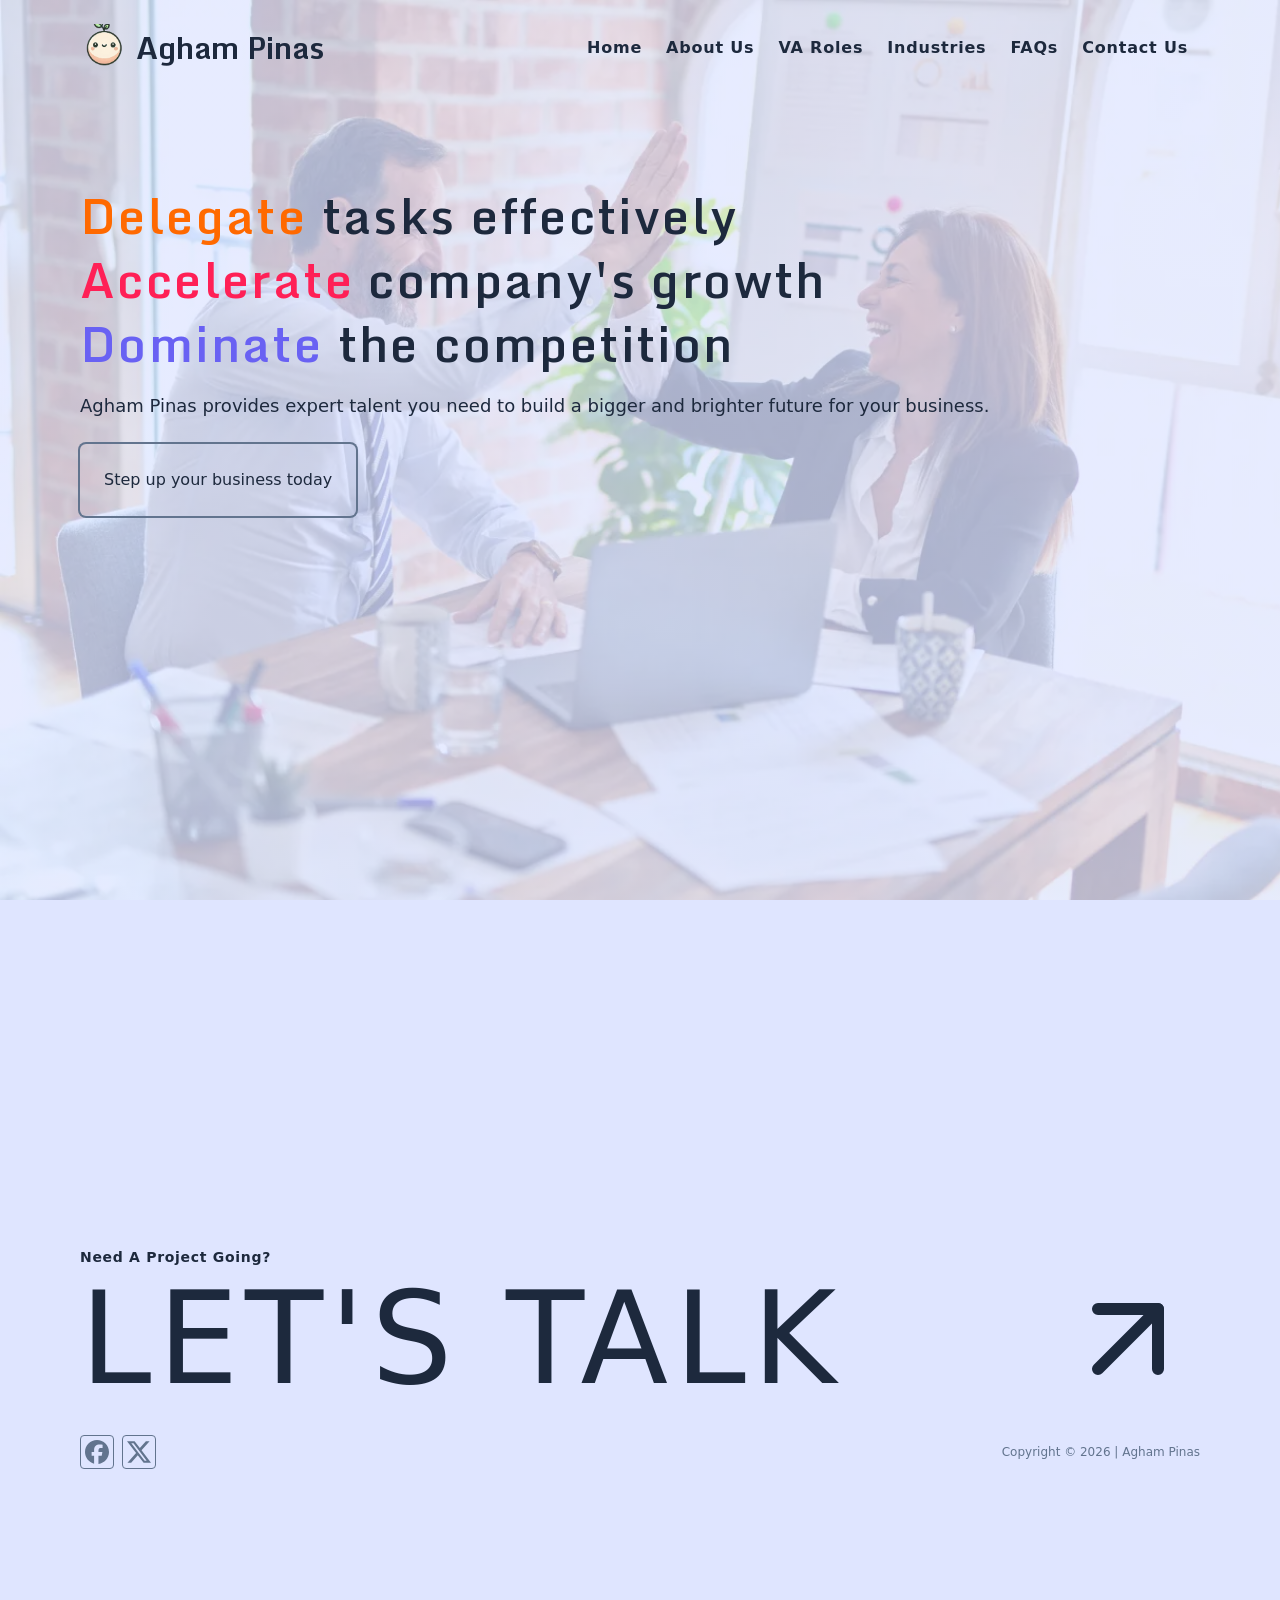
<file: index.html>
<!doctype html>
<html lang="en" class="scroll-smooth bg-daisy-bush-100 dark:bg-slate-800 text-slate-800 dark:text-white">
	<head>
		<meta charset="utf-8" />
		<link rel="icon" href="./favicon.png" />
		<meta name="viewport" content="width=device-width, initial-scale=1" />
		
		<link href="./_app/immutable/assets/3.BLVpxnhs.css" rel="stylesheet">
		<link href="./_app/immutable/assets/app.WyJLe7ox.css" rel="stylesheet">
		<link href="./_app/immutable/assets/6.BZa9Espw.css" rel="stylesheet">
		<link rel="modulepreload" href="./_app/immutable/entry/start.Dn7cG0yF.js">
		<link rel="modulepreload" href="./_app/immutable/chunks/entry.B5_gRiWY.js">
		<link rel="modulepreload" href="./_app/immutable/chunks/index-client.BEFuH4hT.js">
		<link rel="modulepreload" href="./_app/immutable/chunks/runtime.PSPUGsQU.js">
		<link rel="modulepreload" href="./_app/immutable/entry/app.r8_tKQDp.js">
		<link rel="modulepreload" href="./_app/immutable/chunks/render.BnCOEyHM.js">
		<link rel="modulepreload" href="./_app/immutable/chunks/events.ByjBlqMJ.js">
		<link rel="modulepreload" href="./_app/immutable/chunks/svelte-head.DD2qgMKd.js">
		<link rel="modulepreload" href="./_app/immutable/chunks/disclose-version.BffdYsJi.js">
		<link rel="modulepreload" href="./_app/immutable/chunks/props.2WKWfwOi.js">
		<link rel="modulepreload" href="./_app/immutable/chunks/this.Dz-AVstD.js">
		<link rel="modulepreload" href="./_app/immutable/nodes/0.giHBoDv_.js">
		<link rel="modulepreload" href="./_app/immutable/chunks/snippet.Dqo4qb7E.js">
		<link rel="modulepreload" href="./_app/immutable/nodes/3.BrPmlk9d.js">
		<link rel="modulepreload" href="./_app/immutable/chunks/legacy.BkByiuM2.js">
		<link rel="modulepreload" href="./_app/immutable/chunks/lifecycle.BCgjMGtV.js">
		<link rel="modulepreload" href="./_app/immutable/chunks/index.y0OMFy6x.js">
		<link rel="modulepreload" href="./_app/immutable/chunks/index.DT7K9Wxz.js">
		<link rel="modulepreload" href="./_app/immutable/nodes/6.B36WNMkc.js"><!--[--><!--]--><title>Reliable work behind the scenes | Agham Pinas</title>
	</head>
	<body data-sveltekit-preload-data="hover">
		<div class="min-h-screen"><!--[--><!--[--><!----><!--[--><!----><header class="fixed bottom-0 left-0 right-0 z-10 lg:bottom-auto lg:top-0"><div class="nav-container flex items-center justify-between p-6 md:px-20 transition-all duration-1000"><a href="/" class="nav-logo relative group flex items-center gap-2 outline-hidden overflow-hidden  svelte-5k3ujv"><img src="img/brand/apsph-logo.webp" alt="Agham Pinas logo" class="w-12 h-12 -translate-y-1.5"> <h1 class="relative font-monda text-3xl font-bold svelte-5k3ujv"><span class="group-hover:text-[#fcf1de] group-focus:text-[#fcf1de] transition-colors">Agham</span> <span class="group-hover:text-[#fcf1de] group-focus:text-[#fcf1de] transition-colors">Pinas</span></h1></a><!----> <button data-state="closed" aria-label="Toggle Navigation" class="nav-toggle group lg:hidden"><svg xmlns="http://www.w3.org/2000/svg" width="24" height="24" viewBox="0 0 24 24" fill="none" stroke="currentColor" stroke-width="2" stroke-linecap="round" stroke-linejoin="round" class="lucide lucide-menu w-8 h-8 hidden group-data-[state=closed]:block"><line x1="4" x2="20" y1="12" y2="12"></line><line x1="4" x2="20" y1="6" y2="6"></line><line x1="4" x2="20" y1="18" y2="18"></line></svg> <svg xmlns="http://www.w3.org/2000/svg" width="24" height="24" viewBox="0 0 24 24" fill="none" stroke="currentColor" stroke-width="2" stroke-linecap="round" stroke-linejoin="round" class="lucide lucide-x w-8 h-8 hidden group-data-[state=open]:block"><path d="M18 6 6 18"></path><path d="m6 6 12 12"></path></svg></button> <nav data-state="closed" class="idle fixed lg:static inset-0 -z-10 lg:z-0 flex flex-col lg:flex-row text-right pt-4 lg:pt-0 svelte-1x2sxgq"><!--[--><a href="./" style="--navlink-animation-order: 1;" class="active nav-link animated simulate-btn-press text-3xl lg:text-base font-semibold tracking-widest lg:tracking-wider lg:opacity-100 outline-hidden py-3 pr-6 md:pr-20 lg:p-0 svelte-1x2sxgq">Home</a><a href="./about" style="--navlink-animation-order: 2;" class=" nav-link animated simulate-btn-press text-3xl lg:text-base font-semibold tracking-widest lg:tracking-wider lg:opacity-100 outline-hidden py-3 pr-6 md:pr-20 lg:p-0 svelte-1x2sxgq">About Us</a><a href="./va-roles" style="--navlink-animation-order: 3;" class=" nav-link animated simulate-btn-press text-3xl lg:text-base font-semibold tracking-widest lg:tracking-wider lg:opacity-100 outline-hidden py-3 pr-6 md:pr-20 lg:p-0 svelte-1x2sxgq">VA Roles</a><a href="./industries" style="--navlink-animation-order: 4;" class=" nav-link animated simulate-btn-press text-3xl lg:text-base font-semibold tracking-widest lg:tracking-wider lg:opacity-100 outline-hidden py-3 pr-6 md:pr-20 lg:p-0 svelte-1x2sxgq">Industries</a><a href="./faqs" style="--navlink-animation-order: 5;" class=" nav-link animated simulate-btn-press text-3xl lg:text-base font-semibold tracking-widest lg:tracking-wider lg:opacity-100 outline-hidden py-3 pr-6 md:pr-20 lg:p-0 svelte-1x2sxgq">FAQs</a><a href="./contact-us" style="--navlink-animation-order: 6;" class=" nav-link animated simulate-btn-press text-3xl lg:text-base font-semibold tracking-widest lg:tracking-wider lg:opacity-100 outline-hidden py-3 pr-6 md:pr-20 lg:p-0 svelte-1x2sxgq">Contact Us</a><!--]--></nav></div><!----></header> <!----><main><section class="hero min-h-screen px-6 py-24 md:px-20 svelte-10pbrmm"><div class="inner lg:mt-[96px] space-y-6"><div class="font-monda text-5xl font-semibold tracking-wider space-y-4"><div><span class="text-orange-500">Delegate</span> <span class="hidden sr-only lg:inline lg:not-sr-only">tasks effectively</span></div> <div><span class="text-rose-500">Accelerate</span> <span class="hidden sr-only lg:inline lg:not-sr-only">company's growth</span></div> <div><span class="text-daisy-bush-500">Dominate</span> <span class="hidden sr-only lg:inline lg:not-sr-only">the competition</span></div></div> <p class="max-w-[80ch] text-lg text-pretty">Agham Pinas provides expert talent you need to build a bigger and brighter future for your business.</p> <button class="hero-cta simulate-btn-press hover:bg-yellow-300 focus:bg-yellow-300 dark:hover:bg-slate-800 dark:focus:bg-slate-800 dark:active:bg-slate-800 rounded-md hover:text-slate-800 focus:text-slate-800 dark:hover:text-yellow-300 dark:focus:text-yellow-300 outline-hidden ring-3 ring-transparent ring-offset-2 ring-offset-slate-500 dark:ring-offset-yellow-300 focus:ring-slate-800 focus:ring-offset-white p-6 transition-all duration-200 svelte-10pbrmm">Step up your business today</button></div></section></main><!----><!----> <footer class="h-screen flex items-center dark:bg-slate-800 px-6 py-24 md:px-20"><div class="w-full space-y-2"><div class="py-4"><h6 class="text-sm font-bold tracking-wider">Need A Project Going?</h6> <a href="mailto:aghampinas@gmail.com?subject=Thanks%20for%20getting%20in%20touch!" class="footer-cta relative flex items-center justify-between uppercase text-4xl md:text-6xl lg:text-9xl tracking-wider outline-hidden overflow-hidden svelte-ewiqby"><span>Let's talk</span> <svg xmlns="http://www.w3.org/2000/svg" width="24" height="24" viewBox="0 0 24 24" fill="none" stroke="currentColor" stroke-width="2" stroke-linecap="round" stroke-linejoin="round" class="lucide lucide-arrow-up-right w-14 h-14 md:w-16 md:h-16 lg:w-36 lg:h-36 svelte-ewiqby"><path d="M7 7h10v10"></path><path d="M7 17 17 7"></path></svg></a></div> <div class="flex items-center justify-between"><div class="flex items-center justify-between gap-2"><a href="/" class="facebook simulate-btn-press hover:bg-white focus:bg-white active:bg-white text-slate-500 hover:text-[#0866FF] focus:text-[#0866FF] active:text-[#0866FF] border border-slate-500 hover:border-white focus:border-white active:border-white rounded-sm p-1 outline-hidden transition-all duration-300 svelte-ewiqby"><svg role="img" viewBox="0 0 24 24" xmlns="http://www.w3.org/2000/svg" fill="currentColor" class="w-6 h-6"><title>Facebook</title><path d="M9.101 23.691v-7.98H6.627v-3.667h2.474v-1.58c0-4.085 1.848-5.978 5.858-5.978.401 0 .955.042 1.468.103a8.68 8.68 0 0 1 1.141.195v3.325a8.623 8.623 0 0 0-.653-.036 26.805 26.805 0 0 0-.733-.009c-.707 0-1.259.096-1.675.309a1.686 1.686 0 0 0-.679.622c-.258.42-.374.995-.374 1.752v1.297h3.919l-.386 2.103-.287 1.564h-3.246v8.245C19.396 23.238 24 18.179 24 12.044c0-6.627-5.373-12-12-12s-12 5.373-12 12c0 5.628 3.874 10.35 9.101 11.647Z"></path></svg></a> <a href="/" class="twitter simulate-btn-press hover:bg-white focus:bg-white active:bg-white text-slate-500 hover:text-[#000000] focus:text-[#000000] active:text-[#000000] border border-slate-500 hover:border-white focus:border-white active:border-white rounded-sm p-1 outline-hidden transition-all duration-300 svelte-ewiqby"><svg role="img" viewBox="0 0 24 24" xmlns="http://www.w3.org/2000/svg" fill="currentColor" class="w-6 h-6"><title>X</title><path d="M18.901 1.153h3.68l-8.04 9.19L24 22.846h-7.406l-5.8-7.584-6.638 7.584H.474l8.6-9.83L0 1.154h7.594l5.243 6.932ZM17.61 20.644h2.039L6.486 3.24H4.298Z"></path></svg></a></div> <span class="text-slate-500 text-xs">Copyright © 2025 | Agham Pinas</span></div></div></footer><!----><!----><!--]--><!----><!----><!--]--> <!--[!--><!--]--><!--]-->
			
			<script>
				{
					__sveltekit_1s5meoj = {
						base: new URL(".", location).pathname.slice(0, -1)
					};

					const element = document.currentScript.parentElement;

					Promise.all([
						import("./_app/immutable/entry/start.Dn7cG0yF.js"),
						import("./_app/immutable/entry/app.r8_tKQDp.js")
					]).then(([kit, app]) => {
						kit.start(app, element, {
							node_ids: [0, 3, 6],
							data: [null,null,null],
							form: null,
							error: null
						});
					});
				}
			</script>
		</div>
	</body>
</html>
</file>
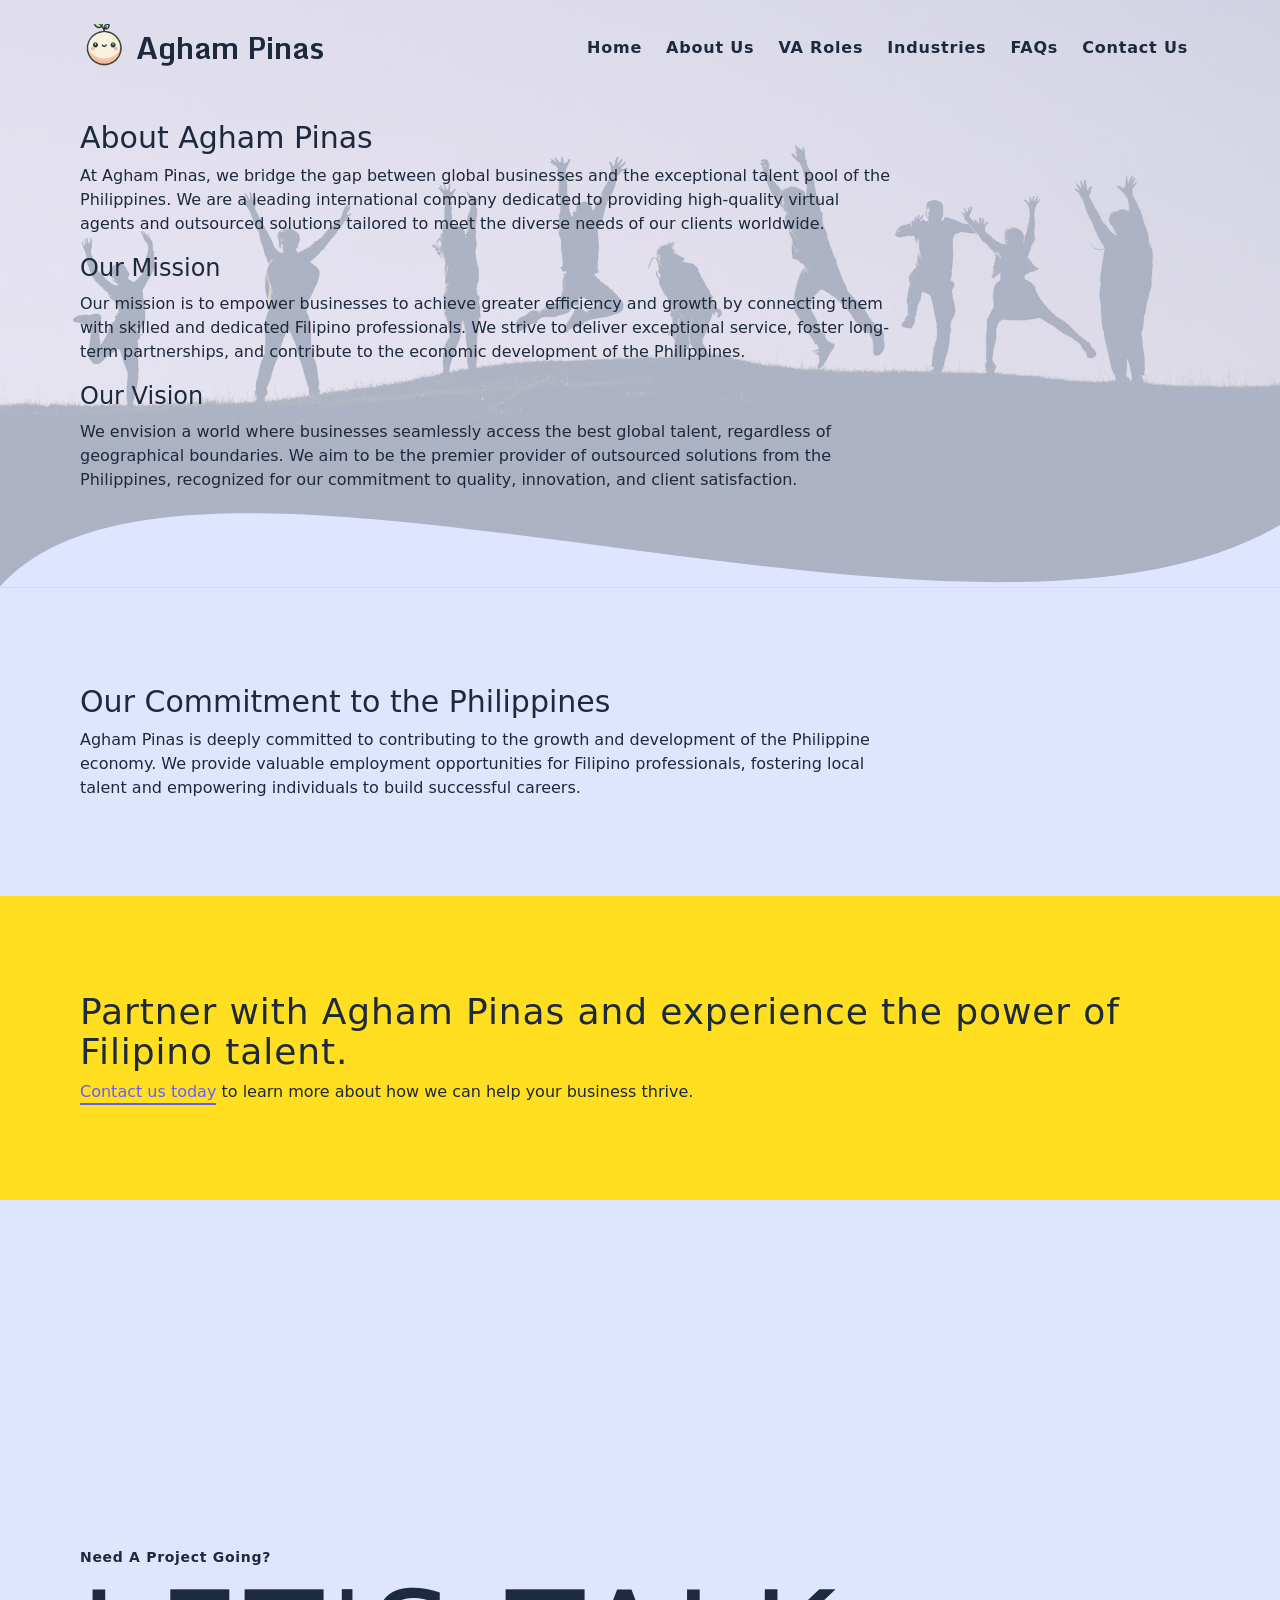
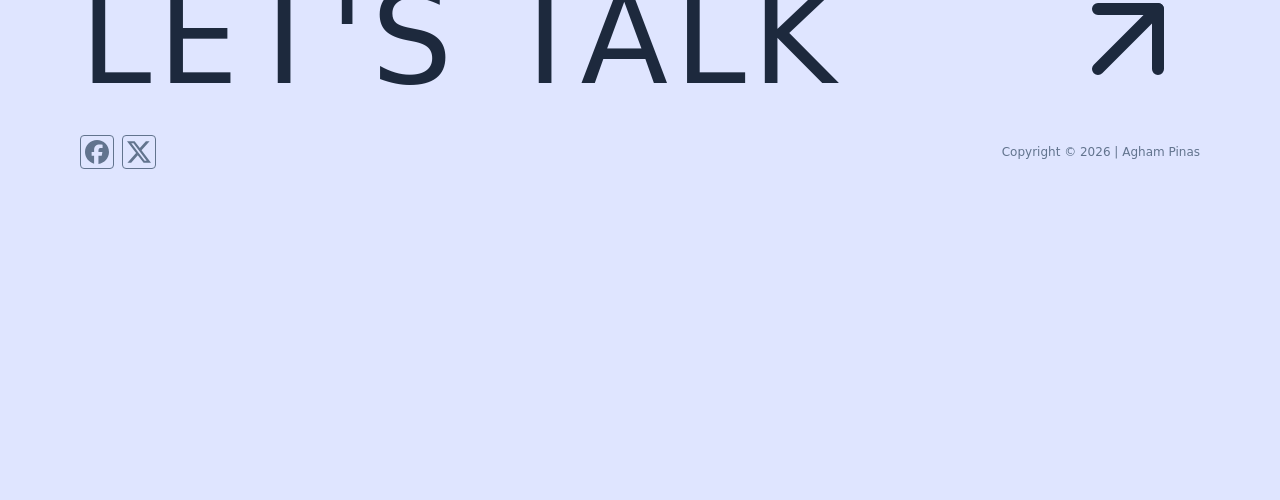
<file: about.html>
<!doctype html>
<html lang="en" class="scroll-smooth bg-daisy-bush-100 dark:bg-slate-800 text-slate-800 dark:text-white">
	<head>
		<meta charset="utf-8" />
		<link rel="icon" href="./favicon.png" />
		<meta name="viewport" content="width=device-width, initial-scale=1" />
		
		<link href="./_app/immutable/assets/3.BLVpxnhs.css" rel="stylesheet">
		<link href="./_app/immutable/assets/app.WyJLe7ox.css" rel="stylesheet">
		<link href="./_app/immutable/assets/7.CQZqy78T.css" rel="stylesheet">
		<link rel="modulepreload" href="./_app/immutable/entry/start.Dn7cG0yF.js">
		<link rel="modulepreload" href="./_app/immutable/chunks/entry.B5_gRiWY.js">
		<link rel="modulepreload" href="./_app/immutable/chunks/index-client.BEFuH4hT.js">
		<link rel="modulepreload" href="./_app/immutable/chunks/runtime.PSPUGsQU.js">
		<link rel="modulepreload" href="./_app/immutable/entry/app.r8_tKQDp.js">
		<link rel="modulepreload" href="./_app/immutable/chunks/render.BnCOEyHM.js">
		<link rel="modulepreload" href="./_app/immutable/chunks/events.ByjBlqMJ.js">
		<link rel="modulepreload" href="./_app/immutable/chunks/svelte-head.DD2qgMKd.js">
		<link rel="modulepreload" href="./_app/immutable/chunks/disclose-version.BffdYsJi.js">
		<link rel="modulepreload" href="./_app/immutable/chunks/props.2WKWfwOi.js">
		<link rel="modulepreload" href="./_app/immutable/chunks/this.Dz-AVstD.js">
		<link rel="modulepreload" href="./_app/immutable/nodes/0.giHBoDv_.js">
		<link rel="modulepreload" href="./_app/immutable/chunks/snippet.Dqo4qb7E.js">
		<link rel="modulepreload" href="./_app/immutable/nodes/3.BrPmlk9d.js">
		<link rel="modulepreload" href="./_app/immutable/chunks/legacy.BkByiuM2.js">
		<link rel="modulepreload" href="./_app/immutable/chunks/lifecycle.BCgjMGtV.js">
		<link rel="modulepreload" href="./_app/immutable/chunks/index.y0OMFy6x.js">
		<link rel="modulepreload" href="./_app/immutable/chunks/index.DT7K9Wxz.js">
		<link rel="modulepreload" href="./_app/immutable/nodes/7.RsBy8cij.js"><!--[--><!--]--><title>About | Agham Pinas</title>
	</head>
	<body data-sveltekit-preload-data="hover">
		<div class="min-h-screen"><!--[--><!--[--><!----><!--[--><!----><header class="fixed bottom-0 left-0 right-0 z-10 lg:bottom-auto lg:top-0"><div class="nav-container flex items-center justify-between p-6 md:px-20 transition-all duration-1000"><a href="/" class="nav-logo relative group flex items-center gap-2 outline-hidden overflow-hidden  svelte-5k3ujv"><img src="img/brand/apsph-logo.webp" alt="Agham Pinas logo" class="w-12 h-12 -translate-y-1.5"> <h1 class="relative font-monda text-3xl font-bold svelte-5k3ujv"><span class="group-hover:text-[#fcf1de] group-focus:text-[#fcf1de] transition-colors">Agham</span> <span class="group-hover:text-[#fcf1de] group-focus:text-[#fcf1de] transition-colors">Pinas</span></h1></a><!----> <button data-state="closed" aria-label="Toggle Navigation" class="nav-toggle group lg:hidden"><svg xmlns="http://www.w3.org/2000/svg" width="24" height="24" viewBox="0 0 24 24" fill="none" stroke="currentColor" stroke-width="2" stroke-linecap="round" stroke-linejoin="round" class="lucide lucide-menu w-8 h-8 hidden group-data-[state=closed]:block"><line x1="4" x2="20" y1="12" y2="12"></line><line x1="4" x2="20" y1="6" y2="6"></line><line x1="4" x2="20" y1="18" y2="18"></line></svg> <svg xmlns="http://www.w3.org/2000/svg" width="24" height="24" viewBox="0 0 24 24" fill="none" stroke="currentColor" stroke-width="2" stroke-linecap="round" stroke-linejoin="round" class="lucide lucide-x w-8 h-8 hidden group-data-[state=open]:block"><path d="M18 6 6 18"></path><path d="m6 6 12 12"></path></svg></button> <nav data-state="closed" class="idle fixed lg:static inset-0 -z-10 lg:z-0 flex flex-col lg:flex-row text-right pt-4 lg:pt-0 svelte-1x2sxgq"><!--[--><a href="./" style="--navlink-animation-order: 1;" class=" nav-link animated simulate-btn-press text-3xl lg:text-base font-semibold tracking-widest lg:tracking-wider lg:opacity-100 outline-hidden py-3 pr-6 md:pr-20 lg:p-0 svelte-1x2sxgq">Home</a><a href="./about" style="--navlink-animation-order: 2;" class="active nav-link animated simulate-btn-press text-3xl lg:text-base font-semibold tracking-widest lg:tracking-wider lg:opacity-100 outline-hidden py-3 pr-6 md:pr-20 lg:p-0 svelte-1x2sxgq">About Us</a><a href="./va-roles" style="--navlink-animation-order: 3;" class=" nav-link animated simulate-btn-press text-3xl lg:text-base font-semibold tracking-widest lg:tracking-wider lg:opacity-100 outline-hidden py-3 pr-6 md:pr-20 lg:p-0 svelte-1x2sxgq">VA Roles</a><a href="./industries" style="--navlink-animation-order: 4;" class=" nav-link animated simulate-btn-press text-3xl lg:text-base font-semibold tracking-widest lg:tracking-wider lg:opacity-100 outline-hidden py-3 pr-6 md:pr-20 lg:p-0 svelte-1x2sxgq">Industries</a><a href="./faqs" style="--navlink-animation-order: 5;" class=" nav-link animated simulate-btn-press text-3xl lg:text-base font-semibold tracking-widest lg:tracking-wider lg:opacity-100 outline-hidden py-3 pr-6 md:pr-20 lg:p-0 svelte-1x2sxgq">FAQs</a><a href="./contact-us" style="--navlink-animation-order: 6;" class=" nav-link animated simulate-btn-press text-3xl lg:text-base font-semibold tracking-widest lg:tracking-wider lg:opacity-100 outline-hidden py-3 pr-6 md:pr-20 lg:p-0 svelte-1x2sxgq">Contact Us</a><!--]--></nav></div><!----></header> <!----><main><section class="about p-6 pb-24 md:px-20 svelte-e2vwy6"><div class="inner max-w-[80ch] lg:mt-24 space-y-4"><div class="space-y-2"><h1 class="text-3xl">About Agham Pinas</h1> <p class="max-w-[80ch]">At Agham Pinas, we bridge the gap between global businesses and the exceptional talent pool of the Philippines. We are a leading international company dedicated to providing high-quality virtual agents and outsourced solutions tailored to meet the diverse needs of our clients worldwide.</p></div> <div class="space-y-2"><h2 class="text-2xl">Our Mission</h2> <p class="max-w-[80ch]">Our mission is to empower businesses to achieve greater efficiency and growth by connecting them with skilled and dedicated Filipino professionals. We strive to deliver exceptional service, foster long-term partnerships, and contribute to the economic development of the Philippines.</p></div> <div class="space-y-2"><h2 class="text-2xl">Our Vision</h2> <p class="max-w-[80ch]">We envision a world where businesses seamlessly access the best global talent, regardless of geographical boundaries. We aim to be the premier provider of outsourced solutions from the Philippines, recognized for our commitment to quality, innovation, and client satisfaction.</p></div></div></section> <section class="px-6 py-24 md:px-20 space-y-2"><h1 class="text-3xl">Our Commitment to the Philippines</h1> <p class="max-w-[80ch]">Agham Pinas is deeply committed to contributing to the growth and development of the Philippine economy. We provide valuable employment opportunities for Filipino professionals, fostering local talent and empowering individuals to build successful careers.</p></section> <section class="bg-yellow-300 dark:text-slate-800 px-6 py-24 md:px-20 space-y-2"><h1 class="max-w-[80ch] text-pretty text-4xl tracking-wide font-medium">Partner with Agham Pinas and experience the power of Filipino talent.</h1> <p class="max-w-[80ch]"><a href="/contact-us" class="relative z-1 text-indigo-500 py-1 after:absolute after:bottom-0 after:inset-x-0 after:z-[-1] after:h-0.5 after:content-[''] after:bg-indigo-500 hover:after:h-full hover:text-white transition-all after:transition-all">Contact us today</a> to learn more about how we can help your business thrive.</p></section></main><!----><!----> <footer class="h-screen flex items-center dark:bg-slate-800 px-6 py-24 md:px-20"><div class="w-full space-y-2"><div class="py-4"><h6 class="text-sm font-bold tracking-wider">Need A Project Going?</h6> <a href="mailto:aghampinas@gmail.com?subject=Thanks%20for%20getting%20in%20touch!" class="footer-cta relative flex items-center justify-between uppercase text-4xl md:text-6xl lg:text-9xl tracking-wider outline-hidden overflow-hidden svelte-ewiqby"><span>Let's talk</span> <svg xmlns="http://www.w3.org/2000/svg" width="24" height="24" viewBox="0 0 24 24" fill="none" stroke="currentColor" stroke-width="2" stroke-linecap="round" stroke-linejoin="round" class="lucide lucide-arrow-up-right w-14 h-14 md:w-16 md:h-16 lg:w-36 lg:h-36 svelte-ewiqby"><path d="M7 7h10v10"></path><path d="M7 17 17 7"></path></svg></a></div> <div class="flex items-center justify-between"><div class="flex items-center justify-between gap-2"><a href="/" class="facebook simulate-btn-press hover:bg-white focus:bg-white active:bg-white text-slate-500 hover:text-[#0866FF] focus:text-[#0866FF] active:text-[#0866FF] border border-slate-500 hover:border-white focus:border-white active:border-white rounded-sm p-1 outline-hidden transition-all duration-300 svelte-ewiqby"><svg role="img" viewBox="0 0 24 24" xmlns="http://www.w3.org/2000/svg" fill="currentColor" class="w-6 h-6"><title>Facebook</title><path d="M9.101 23.691v-7.98H6.627v-3.667h2.474v-1.58c0-4.085 1.848-5.978 5.858-5.978.401 0 .955.042 1.468.103a8.68 8.68 0 0 1 1.141.195v3.325a8.623 8.623 0 0 0-.653-.036 26.805 26.805 0 0 0-.733-.009c-.707 0-1.259.096-1.675.309a1.686 1.686 0 0 0-.679.622c-.258.42-.374.995-.374 1.752v1.297h3.919l-.386 2.103-.287 1.564h-3.246v8.245C19.396 23.238 24 18.179 24 12.044c0-6.627-5.373-12-12-12s-12 5.373-12 12c0 5.628 3.874 10.35 9.101 11.647Z"></path></svg></a> <a href="/" class="twitter simulate-btn-press hover:bg-white focus:bg-white active:bg-white text-slate-500 hover:text-[#000000] focus:text-[#000000] active:text-[#000000] border border-slate-500 hover:border-white focus:border-white active:border-white rounded-sm p-1 outline-hidden transition-all duration-300 svelte-ewiqby"><svg role="img" viewBox="0 0 24 24" xmlns="http://www.w3.org/2000/svg" fill="currentColor" class="w-6 h-6"><title>X</title><path d="M18.901 1.153h3.68l-8.04 9.19L24 22.846h-7.406l-5.8-7.584-6.638 7.584H.474l8.6-9.83L0 1.154h7.594l5.243 6.932ZM17.61 20.644h2.039L6.486 3.24H4.298Z"></path></svg></a></div> <span class="text-slate-500 text-xs">Copyright © 2025 | Agham Pinas</span></div></div></footer><!----><!----><!--]--><!----><!----><!--]--> <!--[!--><!--]--><!--]-->
			
			<script>
				{
					__sveltekit_1s5meoj = {
						base: new URL(".", location).pathname.slice(0, -1)
					};

					const element = document.currentScript.parentElement;

					Promise.all([
						import("./_app/immutable/entry/start.Dn7cG0yF.js"),
						import("./_app/immutable/entry/app.r8_tKQDp.js")
					]).then(([kit, app]) => {
						kit.start(app, element, {
							node_ids: [0, 3, 7],
							data: [null,null,null],
							form: null,
							error: null
						});
					});
				}
			</script>
		</div>
	</body>
</html>
</file>
<file: _app/immutable/assets/3.BLVpxnhs.css>
/*! tailwindcss v4.0.5 | MIT License | https://tailwindcss.com */@keyframes svelte-1x2sxgq-blur-in{0%{-webkit-backdrop-filter:blur();backdrop-filter:blur()}to{-webkit-backdrop-filter:blur(4px);backdrop-filter:blur(4px)}}.blur-in{animation:.7s ease-in-out forwards svelte-1x2sxgq-blur-in}header{view-transition-name:header}html::view-transition-group(header){animation:none}html::view-transition-old(header){animation:none}header,header>.nav-container{will-change:background-color,box-shadow,padding-top,padding-bottom}nav.svelte-1x2sxgq{pointer-events:none;transition:background-position .5s ease-in-out,background-color .5s ease-in-out}nav[data-state=open]{pointer-events:all;background:color-mix(in oklab,var(--color-daisy-bush-100)90%,transparent);-webkit-backdrop-filter:blur(var(--blur-sm));backdrop-filter:blur(var(--blur-sm));display:flex}nav>a{--gradient-stop-color-1:var(--color-daisy-bush-400);--gradient-stop-color-2:var(--color-daisy-bush-100);--gradient-stop-color-3:transparent;transition:opacity .3s ease-in-out calc(var(--navlink-animation-order)*75ms),transform .3s ease-in-out calc(var(--navlink-animation-order)*75ms),background-position .15s ease-in-out,color .15s ease-in-out;background:linear-gradient(to left,var(--gradient-stop-color-1),var(--gradient-stop-color-2),var(--gradient-stop-color-3));background-position:right -100vw bottom 0;background-repeat:no-repeat;background-size:100% 100%}nav.svelte-1x2sxgq>a:where(.svelte-1x2sxgq):hover,nav.svelte-1x2sxgq>a:where(.svelte-1x2sxgq):focus,nav.svelte-1x2sxgq>a.active:where(.svelte-1x2sxgq){color:#fff;background-position:right 0 bottom 0}nav.svelte-1x2sxgq>a:where(.svelte-1x2sxgq):not(.active){--gradient-stop-color-1:var(--color-daisy-bush-300);--gradient-stop-color-2:var(--color-daisy-bush-100)}nav.svelte-1x2sxgq>a:where(.svelte-1x2sxgq):not(.active):hover{--gradient-stop-color-1:var(--color-daisy-bush-200);--gradient-stop-color-2:var(--color-daisy-bush-100);background-position:right 0 bottom 0}nav.svelte-1x2sxgq>a:where(.svelte-1x2sxgq):not(.active):focus{--gradient-stop-color-1:var(--color-daisy-bush-400);--gradient-stop-color-2:var(--color-daisy-bush-100);background-position:right 0 bottom 0}nav[data-state=open]>a{opacity:1;transform:translate(0)}nav[data-state=closed]>a{pointer-events:none;opacity:0;transform:translate(6rem)}@media (width>=1024px){nav[data-state=open]{background:0 0;transition:none;animation:none}nav[data-state=closed]{background:0 0;animation:none}nav>a.active,nav>a.active:not(:hover),nav>a:not(.active):hover~.active:not(:hover),nav>a.active:not(:focus),nav>a:not(.active):focus~.active:not(:focus){color:var(--color-blue-600)}nav>a:hover~:not(:hover),nav>a:has(~a:hover),nav>a:focus~:not(:focus),nav>a:has(~a:focus){color:var(--color-gray-500)}nav.svelte-1x2sxgq{--_gap:1.5rem}nav.svelte-1x2sxgq>a:where(.svelte-1x2sxgq){padding:calc(var(--_gap)/2);background:0 0;display:block;position:relative;overflow:hidden}nav.svelte-1x2sxgq>a:where(.svelte-1x2sxgq):after{content:"";background-color:var(--color-rose-500);width:100%;height:3px;translate:var(--_translate,0);scale:var(--_width,0)1;transition:scale .3s var(--_scale-delay,0s)ease,translate .5s var(--_translate-delay,0s)ease;position:absolute;bottom:0;left:0}nav.svelte-1x2sxgq>a:where(.svelte-1x2sxgq):hover:after,nav.svelte-1x2sxgq>a:where(.svelte-1x2sxgq):focus:after{--_width:1}@supports selector(:has(h1)){nav>a:hover+a,nav>a:focus+a{--_translate:-100%}nav>a:has(+:hover),nav>a:has(+:focus){--_translate:100%}nav>a:hover+a,nav>a:has(+:hover){--_scale-delay:.3s;--_translate-delay:.2s}}nav.svelte-1x2sxgq>a:where(.svelte-1x2sxgq):hover,nav.svelte-1x2sxgq>a:where(.svelte-1x2sxgq):focus{color:var(--color-blue-600);background:0 0}nav[data-state=closed]>a.simulate-btn-press:active,nav[data-state=closed]>a.simulate-btn-press.pressed{transform:translateY(.25em)}nav[data-state=open]>a{opacity:1;background:0 0;transform:translate(0)}nav[data-state=closed]>a,nav[data-state=closed]>a.animating,nav[data-state=closed]>a.animated{opacity:1;pointer-events:all;transform:translate(0)}}@media (prefers-color-scheme:dark){nav[data-state=open]{background:color-mix(in oklab,var(--color-slate-800)90%,transparent);-webkit-backdrop-filter:blur(var(--blur-sm));backdrop-filter:blur(var(--blur-sm))}nav.svelte-1x2sxgq>a:where(.svelte-1x2sxgq):hover,nav.svelte-1x2sxgq>a:where(.svelte-1x2sxgq):focus,nav.svelte-1x2sxgq>a.active:where(.svelte-1x2sxgq){color:var(--color-slate-800)}@media (width>=1024px){nav>a.active,nav>a.active:not(:hover),nav>a:not(.active):hover~.active:not(:hover),nav>a.active:not(:focus),nav>a:not(.active):focus~.active:not(:focus){color:var(--color-blue-400)}nav>a:hover~:not(:hover),nav>a:has(~a:hover),nav>a:focus~:not(:focus),nav>a:has(~a:focus){color:color-mix(in oklab,var(--color-white)75%,transparent)}nav.svelte-1x2sxgq>a:where(.svelte-1x2sxgq):hover,nav.svelte-1x2sxgq>a:where(.svelte-1x2sxgq):focus{color:var(--color-blue-300);background:0 0}nav.svelte-1x2sxgq>a:where(.svelte-1x2sxgq):after{background-color:var(--color-rose-300)}nav[data-state=open]{background:0 0}}}:root{--facebook-brand-color: #0866FF;--twitter-brand-color: #000000}.facebook.svelte-ewiqby:hover,.facebook.svelte-ewiqby:focus,.facebook.svelte-ewiqby:active{box-shadow:0 .2em var(--facebook-brand-color)}.twitter.svelte-ewiqby:hover,.twitter.svelte-ewiqby:focus,.twitter.svelte-ewiqby:active{box-shadow:0 .2em var(--twitter-brand-color)}.footer-cta.svelte-ewiqby svg:where(.svelte-ewiqby){transition:translate .2s}.footer-cta.svelte-ewiqby:hover svg:where(.svelte-ewiqby),.footer-cta.svelte-ewiqby:focus svg:where(.svelte-ewiqby),.footer-cta.svelte-ewiqby:active svg:where(.svelte-ewiqby){translate:10% -10%}@keyframes svelte-2y2r8x-fade-in{0%{opacity:0}}@keyframes svelte-2y2r8x-fade-out{to{opacity:0}}@keyframes svelte-2y2r8x-slide-from-right{0%{transform:translate(30px)}}@keyframes svelte-2y2r8x-slide-to-left{to{transform:translate(-30px)}}:root::view-transition-old(root){animation:90ms cubic-bezier(.4,0,1,1) both svelte-2y2r8x-fade-out,.3s cubic-bezier(.4,0,.2,1) both svelte-2y2r8x-slide-to-left}:root::view-transition-new(root){animation:.21s cubic-bezier(0,0,.2,1) 90ms both svelte-2y2r8x-fade-in,.3s cubic-bezier(.4,0,.2,1) both svelte-2y2r8x-slide-from-right}
</file>
<file: _app/immutable/assets/app.WyJLe7ox.css>
/*! tailwindcss v4.0.5 | MIT License | https://tailwindcss.com */@layer base{@font-face{font-family:Monda;font-style:normal;font-weight:400 700;font-display:swap;src:url(../../../fonts/monda-vietnamese.woff2)format("woff2");unicode-range:U+102-103,U+110-111,U+128-129,U+168-169,U+1A0-1A1,U+1AF-1B0,U+300-301,U+303-304,U+308-309,U+323,U+329,U+1EA0-1EF9,U+20AB}@font-face{font-family:Monda;font-style:normal;font-weight:400 700;font-display:swap;src:url(../../../fonts/monda-latin-ext.woff2)format("woff2");unicode-range:U+100-2BA,U+2BD-2C5,U+2C7-2CC,U+2CE-2D7,U+2DD-2FF,U+304,U+308,U+329,U+1D00-1DBF,U+1E00-1E9F,U+1EF2-1EFF,U+2020,U+20A0-20AB,U+20AD-20C0,U+2113,U+2C60-2C7F,U+A720-A7FF}@font-face{font-family:Monda;font-style:normal;font-weight:400 700;font-display:swap;src:url(../../../fonts/monda-latin.woff2)format("woff2");unicode-range:U+??,U+131,U+152-153,U+2BB-2BC,U+2C6,U+2DA,U+2DC,U+304,U+308,U+329,U+2000-206F,U+20AC,U+2122,U+2191,U+2193,U+2212,U+2215,U+FEFF,U+FFFD}*,:after,:before,::backdrop{box-sizing:border-box;border:0 solid;margin:0;padding:0}::file-selector-button{box-sizing:border-box;border:0 solid;margin:0;padding:0}html,:host{-webkit-text-size-adjust:100%;-moz-tab-size:4;tab-size:4;line-height:1.5;font-family:var(--default-font-family,ui-sans-serif,system-ui,sans-serif,"Apple Color Emoji","Segoe UI Emoji","Segoe UI Symbol","Noto Color Emoji");font-feature-settings:var(--default-font-feature-settings,normal);font-variation-settings:var(--default-font-variation-settings,normal);-webkit-tap-highlight-color:transparent}body{line-height:inherit}hr{height:0;color:inherit;border-top-width:1px}abbr:where([title]){-webkit-text-decoration:underline dotted;text-decoration:underline dotted}h1,h2,h3,h4,h5,h6{font-size:inherit;font-weight:inherit}a{color:inherit;-webkit-text-decoration:inherit;text-decoration:inherit}b,strong{font-weight:bolder}code,kbd,samp,pre{font-family:var(--default-mono-font-family,ui-monospace,SFMono-Regular,Menlo,Monaco,Consolas,"Liberation Mono","Courier New",monospace);font-feature-settings:var(--default-mono-font-feature-settings,normal);font-variation-settings:var(--default-mono-font-variation-settings,normal);font-size:1em}small{font-size:80%}sub,sup{vertical-align:baseline;font-size:75%;line-height:0;position:relative}sub{bottom:-.25em}sup{top:-.5em}table{text-indent:0;border-color:inherit;border-collapse:collapse}:-moz-focusring{outline:auto}progress{vertical-align:baseline}summary{display:list-item}ol,ul,menu{list-style:none}img,svg,video,canvas,audio,iframe,embed,object{vertical-align:middle;display:block}img,video{max-width:100%;height:auto}button,input,select,optgroup,textarea{font:inherit;font-feature-settings:inherit;font-variation-settings:inherit;letter-spacing:inherit;color:inherit;opacity:1;background-color:#0000;border-radius:0}::file-selector-button{font:inherit;font-feature-settings:inherit;font-variation-settings:inherit;letter-spacing:inherit;color:inherit;opacity:1;background-color:#0000;border-radius:0}:where(select:is([multiple],[size])) optgroup{font-weight:bolder}:where(select:is([multiple],[size])) optgroup option{padding-inline-start:20px}::file-selector-button{margin-inline-end:4px}::placeholder{opacity:1;color:color-mix(in oklab,currentColor 50%,transparent)}textarea{resize:vertical}::-webkit-search-decoration{-webkit-appearance:none}::-webkit-date-and-time-value{min-height:1lh;text-align:inherit}::-webkit-datetime-edit{display:inline-flex}::-webkit-datetime-edit-fields-wrapper{padding:0}::-webkit-datetime-edit{padding-block:0}::-webkit-datetime-edit-year-field{padding-block:0}::-webkit-datetime-edit-month-field{padding-block:0}::-webkit-datetime-edit-day-field{padding-block:0}::-webkit-datetime-edit-hour-field{padding-block:0}::-webkit-datetime-edit-minute-field{padding-block:0}::-webkit-datetime-edit-second-field{padding-block:0}::-webkit-datetime-edit-millisecond-field{padding-block:0}::-webkit-datetime-edit-meridiem-field{padding-block:0}:-moz-ui-invalid{box-shadow:none}button,input:where([type=button],[type=reset],[type=submit]){-webkit-appearance:button;-moz-appearance:button;appearance:button}::file-selector-button{-webkit-appearance:button;-moz-appearance:button;appearance:button}::-webkit-inner-spin-button{height:auto}::-webkit-outer-spin-button{height:auto}[hidden]:where(:not([hidden=until-found])){display:none!important}*,:after,:before,::backdrop{border-color:var(--color-gray-200,currentColor)}::file-selector-button{border-color:var(--color-gray-200,currentColor)}button:not(:disabled),[role=button]:not(:disabled){cursor:pointer}}@layer theme{:root,:host{--font-sans:ui-sans-serif,system-ui,sans-serif,"Apple Color Emoji","Segoe UI Emoji","Segoe UI Symbol","Noto Color Emoji";--font-mono:ui-monospace,SFMono-Regular,Menlo,Monaco,Consolas,"Liberation Mono","Courier New",monospace;--color-orange-500:oklch(.705 .213 47.604);--color-yellow-300:oklch(.905 .182 98.111);--color-blue-300:oklch(.809 .105 251.813);--color-blue-400:oklch(.707 .165 254.624);--color-blue-500:oklch(.623 .214 259.815);--color-blue-600:oklch(.546 .245 262.881);--color-indigo-500:oklch(.585 .233 277.117);--color-rose-300:oklch(.81 .117 11.638);--color-rose-500:oklch(.645 .246 16.439);--color-slate-500:oklch(.554 .046 257.417);--color-slate-800:oklch(.279 .041 260.031);--color-gray-200:oklch(.928 .006 264.531);--color-gray-500:oklch(.551 .027 264.364);--color-white:#fff;--spacing:.25rem;--text-xs:.75rem;--text-xs--line-height:calc(1/.75);--text-sm:.875rem;--text-sm--line-height:calc(1.25/.875);--text-base:1rem;--text-base--line-height: 1.5 ;--text-lg:1.125rem;--text-lg--line-height:calc(1.75/1.125);--text-2xl:1.5rem;--text-2xl--line-height:calc(2/1.5);--text-3xl:1.875rem;--text-3xl--line-height: 1.2 ;--text-4xl:2.25rem;--text-4xl--line-height:calc(2.5/2.25);--text-5xl:3rem;--text-5xl--line-height:1;--text-6xl:3.75rem;--text-6xl--line-height:1;--text-9xl:8rem;--text-9xl--line-height:1;--font-weight-medium:500;--font-weight-semibold:600;--font-weight-bold:700;--tracking-wide:.025em;--tracking-wider:.05em;--tracking-widest:.1em;--radius-sm:.25rem;--radius-md:.375rem;--ease-in:cubic-bezier(.4,0,1,1);--ease-in-out:cubic-bezier(.4,0,.2,1);--blur-sm:8px;--default-transition-duration:.15s;--default-transition-timing-function:cubic-bezier(.4,0,.2,1);--default-font-family:var(--font-sans);--default-font-feature-settings:var(--font-sans--font-feature-settings);--default-font-variation-settings:var(--font-sans--font-variation-settings);--default-mono-font-family:var(--font-mono);--default-mono-font-feature-settings:var(--font-mono--font-feature-settings);--default-mono-font-variation-settings:var(--font-mono--font-variation-settings);--font-monda:Monda,ui-serif,Georgia,Cambria,Times New Roman,Times,serif;--color-daisy-bush-100:#dfe5ff;--color-daisy-bush-200:#c6cdff;--color-daisy-bush-300:#a3acfe;--color-daisy-bush-400:#7f81fa;--color-daisy-bush-500:#6961f3}}@layer components{.simulate-btn-press:active,.simulate-btn-press.pressed{transform:translateY(.25em)}}@layer utilities{.sr-only{clip:rect(0,0,0,0);white-space:nowrap;border-width:0;width:1px;height:1px;margin:-1px;padding:0;position:absolute;overflow:hidden}.absolute{position:absolute}.fixed{position:fixed}.relative{position:relative}.inset-0{inset:calc(var(--spacing)*0)}.right-0{right:calc(var(--spacing)*0)}.bottom-0{bottom:calc(var(--spacing)*0)}.left-0{left:calc(var(--spacing)*0)}.-z-10{z-index:-10}.z-1{z-index:1}.z-10{z-index:10}.m-452{margin:calc(var(--spacing)*452)}.block{display:block}.flex{display:flex}.grid{display:grid}.hidden{display:none}.aspect-square{aspect-ratio:1}.h-6{height:calc(var(--spacing)*6)}.h-8{height:calc(var(--spacing)*8)}.h-10{height:calc(var(--spacing)*10)}.h-12{height:calc(var(--spacing)*12)}.h-14{height:calc(var(--spacing)*14)}.h-screen{height:100vh}.min-h-screen{min-height:100vh}.w-6{width:calc(var(--spacing)*6)}.w-8{width:calc(var(--spacing)*8)}.w-10{width:calc(var(--spacing)*10)}.w-12{width:calc(var(--spacing)*12)}.w-14{width:calc(var(--spacing)*14)}.w-full{width:100%}.max-w-\[80ch\]{max-width:80ch}.-translate-y-1\.5{--tw-translate-y:calc(var(--spacing)*-1.5);translate:var(--tw-translate-x)var(--tw-translate-y)}.transform{transform:var(--tw-rotate-x)var(--tw-rotate-y)var(--tw-rotate-z)var(--tw-skew-x)var(--tw-skew-y)}.resize{resize:both}.grid-cols-3{grid-template-columns:repeat(3,minmax(0,1fr))}.flex-col{flex-direction:column}.items-center{align-items:center}.justify-between{justify-content:space-between}.justify-center{justify-content:center}.gap-2{gap:calc(var(--spacing)*2)}.gap-4{gap:calc(var(--spacing)*4)}:where(.space-y-2>:not(:last-child)){--tw-space-y-reverse:0;margin-block-start:calc(calc(var(--spacing)*2)*var(--tw-space-y-reverse));margin-block-end:calc(calc(var(--spacing)*2)*calc(1 - var(--tw-space-y-reverse)))}:where(.space-y-4>:not(:last-child)){--tw-space-y-reverse:0;margin-block-start:calc(calc(var(--spacing)*4)*var(--tw-space-y-reverse));margin-block-end:calc(calc(var(--spacing)*4)*calc(1 - var(--tw-space-y-reverse)))}:where(.space-y-6>:not(:last-child)){--tw-space-y-reverse:0;margin-block-start:calc(calc(var(--spacing)*6)*var(--tw-space-y-reverse));margin-block-end:calc(calc(var(--spacing)*6)*calc(1 - var(--tw-space-y-reverse)))}.overflow-hidden{overflow:hidden}.scroll-smooth{scroll-behavior:smooth}.rounded-md{border-radius:var(--radius-md)}.rounded-sm{border-radius:var(--radius-sm)}.border{border-style:var(--tw-border-style);border-width:1px}.border-slate-500{border-color:var(--color-slate-500)}.bg-daisy-bush-100{background-color:var(--color-daisy-bush-100)}.bg-daisy-bush-100\/75{background-color:color-mix(in oklab,var(--color-daisy-bush-100)75%,transparent)}.bg-yellow-300{background-color:var(--color-yellow-300)}.p-1{padding:calc(var(--spacing)*1)}.p-6{padding:calc(var(--spacing)*6)}.p-20{padding:calc(var(--spacing)*20)}.px-6{padding-inline:calc(var(--spacing)*6)}.py-1{padding-block:calc(var(--spacing)*1)}.py-3{padding-block:calc(var(--spacing)*3)}.py-4{padding-block:calc(var(--spacing)*4)}.py-24{padding-block:calc(var(--spacing)*24)}.pt-4{padding-top:calc(var(--spacing)*4)}.pr-6{padding-right:calc(var(--spacing)*6)}.pb-24{padding-bottom:calc(var(--spacing)*24)}.text-right{text-align:right}.font-monda{font-family:var(--font-monda)}.text-2xl{font-size:var(--text-2xl);line-height:var(--tw-leading,var(--text-2xl--line-height))}.text-3xl{font-size:var(--text-3xl);line-height:var(--tw-leading,var(--text-3xl--line-height))}.text-4xl{font-size:var(--text-4xl);line-height:var(--tw-leading,var(--text-4xl--line-height))}.text-5xl{font-size:var(--text-5xl);line-height:var(--tw-leading,var(--text-5xl--line-height))}.text-lg{font-size:var(--text-lg);line-height:var(--tw-leading,var(--text-lg--line-height))}.text-sm{font-size:var(--text-sm);line-height:var(--tw-leading,var(--text-sm--line-height))}.text-xs{font-size:var(--text-xs);line-height:var(--tw-leading,var(--text-xs--line-height))}.font-bold{--tw-font-weight:var(--font-weight-bold);font-weight:var(--font-weight-bold)}.font-medium{--tw-font-weight:var(--font-weight-medium);font-weight:var(--font-weight-medium)}.font-semibold{--tw-font-weight:var(--font-weight-semibold);font-weight:var(--font-weight-semibold)}.tracking-wide{--tw-tracking:var(--tracking-wide);letter-spacing:var(--tracking-wide)}.tracking-wider{--tw-tracking:var(--tracking-wider);letter-spacing:var(--tracking-wider)}.tracking-widest{--tw-tracking:var(--tracking-widest);letter-spacing:var(--tracking-widest)}.text-pretty{text-wrap:pretty}.text-daisy-bush-500{color:var(--color-daisy-bush-500)}.text-indigo-500{color:var(--color-indigo-500)}.text-orange-500{color:var(--color-orange-500)}.text-rose-500{color:var(--color-rose-500)}.text-slate-500{color:var(--color-slate-500)}.text-slate-800{color:var(--color-slate-800)}.uppercase{text-transform:uppercase}.underline{text-decoration-line:underline}.ring-3{--tw-ring-shadow:var(--tw-ring-inset,)0 0 0 calc(3px + var(--tw-ring-offset-width))var(--tw-ring-color,currentColor);box-shadow:var(--tw-inset-shadow),var(--tw-inset-ring-shadow),var(--tw-ring-offset-shadow),var(--tw-ring-shadow),var(--tw-shadow)}.ring-transparent{--tw-ring-color:transparent}.ring-offset-2{--tw-ring-offset-width:2px;--tw-ring-offset-shadow:var(--tw-ring-inset,)0 0 0 var(--tw-ring-offset-width)var(--tw-ring-offset-color)}.ring-offset-slate-500{--tw-ring-offset-color:var(--color-slate-500)}.outline-hidden{outline-style:none}@media (forced-colors:active){.outline-hidden{outline-offset:2px;outline:2px solid #0000}}.blur{--tw-blur:blur(8px);filter:var(--tw-blur,)var(--tw-brightness,)var(--tw-contrast,)var(--tw-grayscale,)var(--tw-hue-rotate,)var(--tw-invert,)var(--tw-saturate,)var(--tw-sepia,)var(--tw-drop-shadow,)}.filter{filter:var(--tw-blur,)var(--tw-brightness,)var(--tw-contrast,)var(--tw-grayscale,)var(--tw-hue-rotate,)var(--tw-invert,)var(--tw-saturate,)var(--tw-sepia,)var(--tw-drop-shadow,)}.backdrop-filter{-webkit-backdrop-filter:var(--tw-backdrop-blur,)var(--tw-backdrop-brightness,)var(--tw-backdrop-contrast,)var(--tw-backdrop-grayscale,)var(--tw-backdrop-hue-rotate,)var(--tw-backdrop-invert,)var(--tw-backdrop-opacity,)var(--tw-backdrop-saturate,)var(--tw-backdrop-sepia,);backdrop-filter:var(--tw-backdrop-blur,)var(--tw-backdrop-brightness,)var(--tw-backdrop-contrast,)var(--tw-backdrop-grayscale,)var(--tw-backdrop-hue-rotate,)var(--tw-backdrop-invert,)var(--tw-backdrop-opacity,)var(--tw-backdrop-saturate,)var(--tw-backdrop-sepia,)}.transition{transition-property:color,background-color,border-color,outline-color,text-decoration-color,fill,stroke,--tw-gradient-from,--tw-gradient-via,--tw-gradient-to,opacity,box-shadow,transform,translate,scale,rotate,filter,-webkit-backdrop-filter,backdrop-filter;transition-timing-function:var(--tw-ease,var(--default-transition-timing-function));transition-duration:var(--tw-duration,var(--default-transition-duration))}.transition-all{transition-property:all;transition-timing-function:var(--tw-ease,var(--default-transition-timing-function));transition-duration:var(--tw-duration,var(--default-transition-duration))}.transition-colors{transition-property:color,background-color,border-color,outline-color,text-decoration-color,fill,stroke,--tw-gradient-from,--tw-gradient-via,--tw-gradient-to;transition-timing-function:var(--tw-ease,var(--default-transition-timing-function));transition-duration:var(--tw-duration,var(--default-transition-duration))}.duration-200{--tw-duration:.2s;transition-duration:.2s}.duration-300{--tw-duration:.3s;transition-duration:.3s}.duration-1000{--tw-duration:1s;transition-duration:1s}.ease-in{--tw-ease:var(--ease-in);transition-timing-function:var(--ease-in)}.ease-in-out{--tw-ease:var(--ease-in-out);transition-timing-function:var(--ease-in-out)}@media (hover:hover){.group-hover\:text-\[\#fcf1de\]:is(:where(.group):hover *){color:#fcf1de}}.group-focus\:text-\[\#fcf1de\]:is(:where(.group):focus *){color:#fcf1de}.group-data-\[state\=closed\]\:block:is(:where(.group)[data-state=closed] *),.group-data-\[state\=open\]\:block:is(:where(.group)[data-state=open] *){display:block}.after\:absolute:after{content:var(--tw-content);position:absolute}.after\:inset-x-0:after{content:var(--tw-content);inset-inline:calc(var(--spacing)*0)}.after\:bottom-0:after{content:var(--tw-content);bottom:calc(var(--spacing)*0)}.after\:z-\[-1\]:after{content:var(--tw-content);z-index:-1}.after\:h-0\.5:after{content:var(--tw-content);height:calc(var(--spacing)*.5)}.after\:bg-indigo-500:after{content:var(--tw-content);background-color:var(--color-indigo-500)}.after\:transition-all:after{content:var(--tw-content);transition-property:all;transition-timing-function:var(--tw-ease,var(--default-transition-timing-function));transition-duration:var(--tw-duration,var(--default-transition-duration))}.after\:content-\[\'\'\]:after{--tw-content:"";content:var(--tw-content)}@media (hover:hover){.hover\:border-white:hover{border-color:var(--color-white)}.hover\:bg-white:hover{background-color:var(--color-white)}.hover\:bg-yellow-300:hover{background-color:var(--color-yellow-300)}.hover\:text-\[\#000000\]:hover{color:#000}.hover\:text-\[\#0866FF\]:hover{color:#0866ff}.hover\:text-slate-800:hover{color:var(--color-slate-800)}.hover\:text-white:hover{color:var(--color-white)}.hover\:after\:h-full:hover:after{content:var(--tw-content);height:100%}}.focus\:border-white:focus{border-color:var(--color-white)}.focus\:bg-white:focus{background-color:var(--color-white)}.focus\:bg-yellow-300:focus{background-color:var(--color-yellow-300)}.focus\:text-\[\#000000\]:focus{color:#000}.focus\:text-\[\#0866FF\]:focus{color:#0866ff}.focus\:text-slate-800:focus{color:var(--color-slate-800)}.focus\:ring-slate-800:focus{--tw-ring-color:var(--color-slate-800)}.focus\:ring-offset-white:focus{--tw-ring-offset-color:var(--color-white)}.active\:border-white:active{border-color:var(--color-white)}.active\:bg-white:active{background-color:var(--color-white)}.active\:text-\[\#000000\]:active{color:#000}.active\:text-\[\#0866FF\]:active{color:#0866ff}@media (width>=48rem){.md\:h-16{height:calc(var(--spacing)*16)}.md\:w-16{width:calc(var(--spacing)*16)}.md\:px-20{padding-inline:calc(var(--spacing)*20)}.md\:pr-20{padding-right:calc(var(--spacing)*20)}.md\:text-6xl{font-size:var(--text-6xl);line-height:var(--tw-leading,var(--text-6xl--line-height))}}@media (width>=64rem){.lg\:not-sr-only{clip:auto;white-space:normal;width:auto;height:auto;margin:0;padding:0;position:static;overflow:visible}.lg\:static{position:static}.lg\:top-0{top:calc(var(--spacing)*0)}.lg\:bottom-auto{bottom:auto}.lg\:z-0{z-index:0}.lg\:mt-24{margin-top:calc(var(--spacing)*24)}.lg\:mt-\[96px\]{margin-top:96px}.lg\:hidden{display:none}.lg\:inline{display:inline}.lg\:h-36{height:calc(var(--spacing)*36)}.lg\:w-36{width:calc(var(--spacing)*36)}.lg\:flex-row{flex-direction:row}.lg\:p-0{padding:calc(var(--spacing)*0)}.lg\:py-4{padding-block:calc(var(--spacing)*4)}.lg\:pt-0{padding-top:calc(var(--spacing)*0)}.lg\:text-9xl{font-size:var(--text-9xl);line-height:var(--tw-leading,var(--text-9xl--line-height))}.lg\:text-base{font-size:var(--text-base);line-height:var(--tw-leading,var(--text-base--line-height))}.lg\:tracking-wider{--tw-tracking:var(--tracking-wider);letter-spacing:var(--tracking-wider)}.lg\:opacity-100{opacity:1}}@media (prefers-color-scheme:dark){.dark\:bg-slate-800{background-color:var(--color-slate-800)}.dark\:bg-slate-800\/75{background-color:color-mix(in oklab,var(--color-slate-800)75%,transparent)}.dark\:text-slate-800{color:var(--color-slate-800)}.dark\:text-white{color:var(--color-white)}.dark\:ring-offset-yellow-300{--tw-ring-offset-color:var(--color-yellow-300)}@media (hover:hover){.dark\:hover\:bg-slate-800:hover{background-color:var(--color-slate-800)}.dark\:hover\:text-yellow-300:hover{color:var(--color-yellow-300)}}.dark\:focus\:bg-slate-800:focus{background-color:var(--color-slate-800)}.dark\:focus\:text-yellow-300:focus{color:var(--color-yellow-300)}.dark\:active\:bg-slate-800:active{background-color:var(--color-slate-800)}}}@property --tw-translate-x{syntax:"*";inherits:false;initial-value:0}@property --tw-translate-y{syntax:"*";inherits:false;initial-value:0}@property --tw-translate-z{syntax:"*";inherits:false;initial-value:0}@property --tw-rotate-x{syntax:"*";inherits:false;initial-value:rotateX(0)}@property --tw-rotate-y{syntax:"*";inherits:false;initial-value:rotateY(0)}@property --tw-rotate-z{syntax:"*";inherits:false;initial-value:rotateZ(0)}@property --tw-skew-x{syntax:"*";inherits:false;initial-value:skewX(0)}@property --tw-skew-y{syntax:"*";inherits:false;initial-value:skewY(0)}@property --tw-space-y-reverse{syntax:"*";inherits:false;initial-value:0}@property --tw-border-style{syntax:"*";inherits:false;initial-value:solid}@property --tw-font-weight{syntax:"*";inherits:false}@property --tw-tracking{syntax:"*";inherits:false}@property --tw-shadow{syntax:"*";inherits:false;initial-value:0 0 #0000}@property --tw-shadow-color{syntax:"*";inherits:false}@property --tw-inset-shadow{syntax:"*";inherits:false;initial-value:0 0 #0000}@property --tw-inset-shadow-color{syntax:"*";inherits:false}@property --tw-ring-color{syntax:"*";inherits:false}@property --tw-ring-shadow{syntax:"*";inherits:false;initial-value:0 0 #0000}@property --tw-inset-ring-color{syntax:"*";inherits:false}@property --tw-inset-ring-shadow{syntax:"*";inherits:false;initial-value:0 0 #0000}@property --tw-ring-inset{syntax:"*";inherits:false}@property --tw-ring-offset-width{syntax:"<length>";inherits:false;initial-value:0}@property --tw-ring-offset-color{syntax:"*";inherits:false;initial-value:#fff}@property --tw-ring-offset-shadow{syntax:"*";inherits:false;initial-value:0 0 #0000}@property --tw-blur{syntax:"*";inherits:false}@property --tw-brightness{syntax:"*";inherits:false}@property --tw-contrast{syntax:"*";inherits:false}@property --tw-grayscale{syntax:"*";inherits:false}@property --tw-hue-rotate{syntax:"*";inherits:false}@property --tw-invert{syntax:"*";inherits:false}@property --tw-opacity{syntax:"*";inherits:false}@property --tw-saturate{syntax:"*";inherits:false}@property --tw-sepia{syntax:"*";inherits:false}@property --tw-backdrop-blur{syntax:"*";inherits:false}@property --tw-backdrop-brightness{syntax:"*";inherits:false}@property --tw-backdrop-contrast{syntax:"*";inherits:false}@property --tw-backdrop-grayscale{syntax:"*";inherits:false}@property --tw-backdrop-hue-rotate{syntax:"*";inherits:false}@property --tw-backdrop-invert{syntax:"*";inherits:false}@property --tw-backdrop-opacity{syntax:"*";inherits:false}@property --tw-backdrop-saturate{syntax:"*";inherits:false}@property --tw-backdrop-sepia{syntax:"*";inherits:false}@property --tw-duration{syntax:"*";inherits:false}@property --tw-ease{syntax:"*";inherits:false}@property --tw-content{syntax:"*";inherits:false;initial-value:""}
</file>
<file: _app/immutable/assets/6.BZa9Espw.css>
/*! tailwindcss v4.0.5 | MIT License | https://tailwindcss.com */.hero.svelte-10pbrmm{background:linear-gradient(to right,color-mix(in oklab,var(--color-daisy-bush-100)75%,transparent),color-mix(in oklab,var(--color-daisy-bush-100)75%,transparent)),url(../../../img/ui/success.webp);-webkit-backdrop-filter:saturate(50%)blur(4px);backdrop-filter:saturate(50%)blur(4px);background-position:50%;background-size:cover}.hero-cta.svelte-10pbrmm:hover,.hero-cta.svelte-10pbrmm:focus,.hero-cta.svelte-10pbrmm:active{box-shadow:0 .2rem var(--color-slate-800)}@media (width>=1024px){.hero.svelte-10pbrmm{background-position:0 0}}@media (prefers-color-scheme:dark){.hero.svelte-10pbrmm{background:linear-gradient(to right,color-mix(in oklab,var(--color-slate-800)75%,transparent),color-mix(in oklab,var(--color-slate-800)75%,transparent)),url(../../../img/ui/success.webp);background-position:50%;background-size:cover}.hero-cta.svelte-10pbrmm:hover,.hero-cta.svelte-10pbrmm:focus{box-shadow:0 .2rem var(--color-yellow-300)}}
</file>
<file: _app/immutable/assets/7.CQZqy78T.css>
/*! tailwindcss v4.0.5 | MIT License | https://tailwindcss.com */.about.svelte-e2vwy6{background-image:linear-gradient(to right,color-mix(in oklab,var(--color-daisy-bush-100)75%,transparent),color-mix(in oklab,var(--color-daisy-bush-100)75%,transparent)),url(../../../img/ui/section-wave-white.svg),url(../../../img/ui/silhoutte.webp);-webkit-backdrop-filter:saturate(50%)blur(4px);backdrop-filter:saturate(50%)blur(4px);background-position:50%,0 100%,50% 60%;background-repeat:no-repeat;background-size:cover,contain,cover}@media (prefers-color-scheme:dark){.about.svelte-e2vwy6{background-image:linear-gradient(to right,color-mix(in oklab,var(--color-slate-800)75%,transparent),color-mix(in oklab,var(--color-slate-800)75%,transparent)),url(../../../img/ui/section-wave-dark.svg),url(../../../img/ui/silhoutte.webp);background-position:50%,0 100%,50% 60%;background-repeat:no-repeat;background-size:cover,contain,cover}}
</file>
